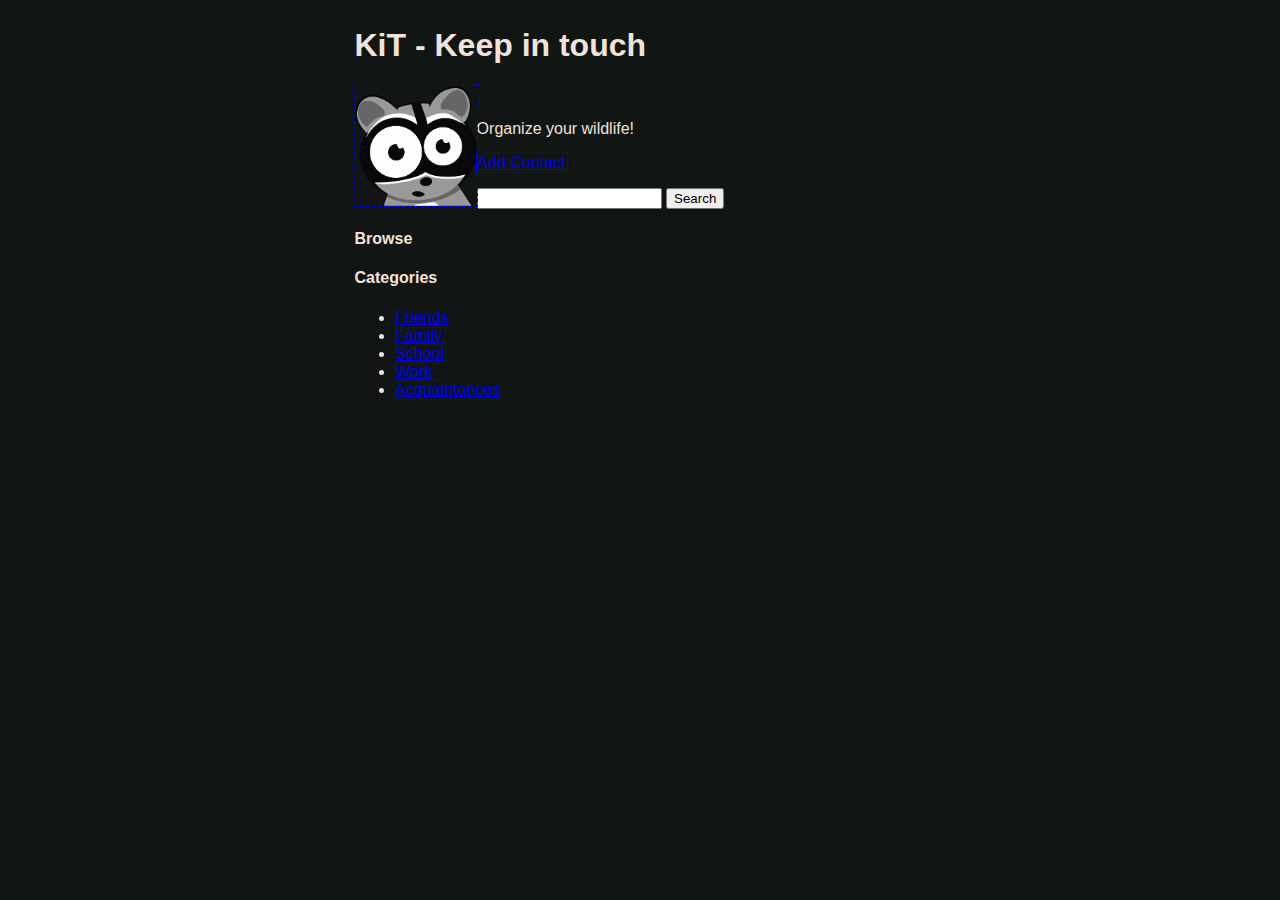
<file: Week 1/MIU-1308-Week-1/index.html>
<!DOCTYPE html>

<!--
Travis Pochintesta
MIU 1308
Week 1
index.html
-->

<html>
  <!-- Document Head -->
  <head>
    <meta charset="UTF-8" />
    <meta name="description" content="Mobile Interfaces & Usability Week 1 Assignment - Travis Pochintesta" />
    <meta name="keywords" content="html5, Mobile Development, Full Sail University" />
    <meta name="robots" content="index, follow" />
    <meta name="viewport" content="user-scalable=no, width=device-width" />
    <!-- Document Title -->
      <title>
        KiT
      </title>
      
      <!-- My family likes raccoons.  A "Kit" is a baby racoon.  This is to be a raccoon themed contact list for my daughter. -->
      <!-- Import CSS Styles-->
      <link href="css/style.css" type="text/css" rel="stylesheet"/>
  </head>
  <!-- Document Body -->
  <body>
    <header>
      <hgroup>
        <h1 id="maintitle">
          KiT - 
          <span id="catchphrase">
            Keep in touch
          </span>
        </h1>
      </hgroup>
    </header>
    <!-- Image Logo -->
      <div>
        <a href= "additem.html">
          <img src="img/KiT2.png" style="float:left" type="img/png" height="120" id="logo" title="raccoonlogo"/>
        </a>
      </div>
      <p>
          Organize your wildlife!    
      </p>
      
      <!-- Navigation -->
      <nav>
        <a href="additem.html">
          Add Contact
        </a>
        <!-- Search -->
        <p>
          <input type="text" id="searchbox"/>
          <button type="button">
            Search
          </button>
        </p>
        <!-- Browse -->
		
          <div>
            
			<h4 id="browse">
              Browse
          </h4>
          <h4 id="categories">
            	Categories
          </h4>
          </div>
          
          <div>
            
			<ul>
              <li>
                <a href="noitemsfound.html" id="displayFriends">
                  Friends
                </a>
              </li>
              <li>
                <a href="noitemsfound.html" id="displayFamily">
                  Family
                </a>
              </li>
              <li>
                <a href="noitemsfound.html" id="displaySchool">
                  School
                </a>
              </li>
              <li>
                <a href="noitemsfound.html" id="displayWork">
                  Work
                </a>
              </li>
              <li>
                <a href="noitemsfound.html" id="displayAcquaintances">
                  Acquaintances
                </a>
              </li>
          </ul>
          </div>
          
      </nav>
  </body>
  	<script src="js/json.js" type="text/javascript"></script>	
	<script src="js/main.js" type="text/javascript"></script>
</html>
</file>
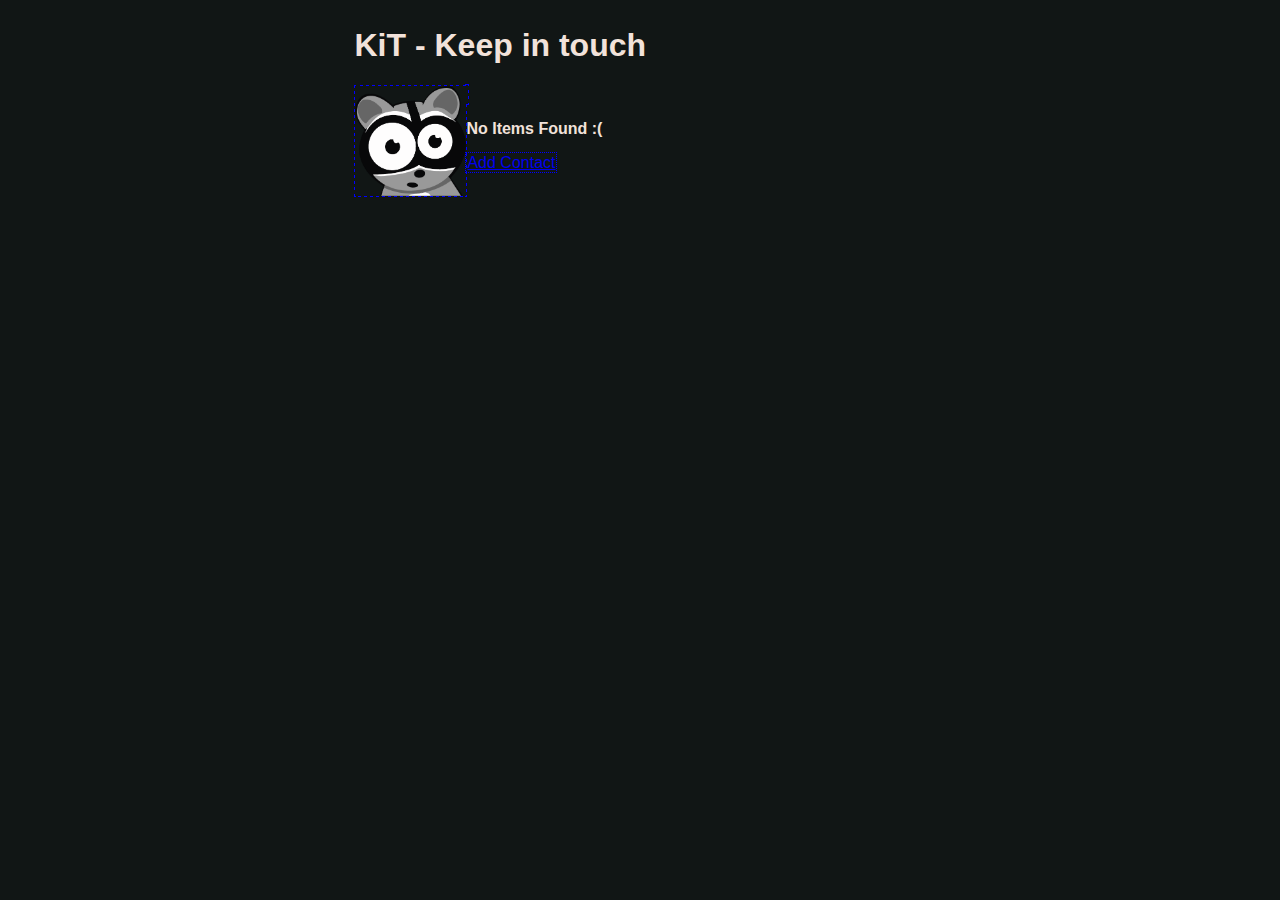
<file: Week 1/MIU-1308-Week-1/noitemsfound.html>
<!DOCTYPE html>

<!--
Travis Pochintesta
MIU 1308
Week 1
noitemsfound.html
-->

<html>
  <!-- Document Head -->
  <head>
    <meta charset="UTF-8" />
    <meta name="description" content="Mobile Interfaces & Usability Week 1 Assignment - Travis Pochintesta" />
    <meta name="keywords" content="html5, Mobile Development, Full Sail University" />
    <meta name="robots" content="index, follow" />
    <meta name="viewport" content="user-scalable=no, width=device-width" />
    <!-- Document Title -->
      <title>
        KiT
      </title>
            <!-- Import CSS Styles-->
      <link href="css/style.css" type="text/css" rel="stylesheet"/>
  </head>
  <!-- Document Body -->
  <body>
    <header>
      <hgroup>
        <h1 id="maintitle">
          KiT - 
          <span id="catchphrase">
            Keep in touch
          </span>
        </h1>
      </hgroup>
    </header>
    <!-- Image Logo -->
      <div>
        <a href= "additem.html">
          <img src="img/KiT2.png" style="float:left" type="img/png" height="110" id="logo" title="raccoonlogo"/>
        </a>
      </div>
      <p>
        <strong>
          No Items Found :(
        </strong>
      </p>
      
      <!-- Navigation -->
      <nav>
        <a href="additem.html">
          Add Contact
        </a>
      </nav>
  </body>
  	<script src="js/json.js" type="text/javascript"></script>	
	<script src="js/main.js" type="text/javascript"></script>
</html>
</file>
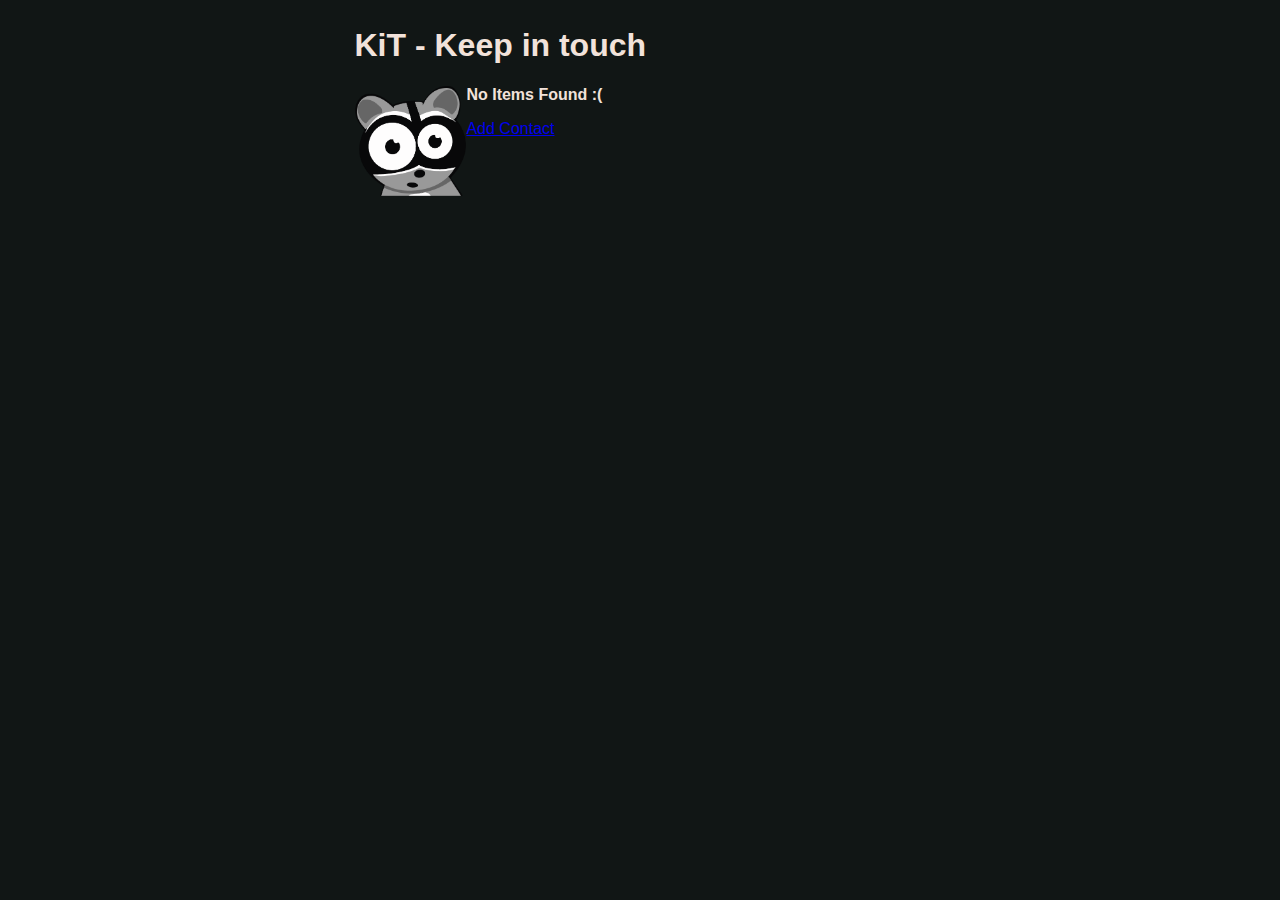
<file: Week 2/MIU-1308-Week-2-Bronze/noitemsfound.html>
<!DOCTYPE html>

<!--
Travis Pochintesta
MIU 1308
Week 2 Bronze
noitemsfound.html
-->

<html>
  <!-- Document Head -->
  <head>
    <meta charset="UTF-8" />
    <meta name="description" content="Mobile Interfaces & Usability Week 2 Assignment - Travis Pochintesta" />
    <meta name="keywords" content="html5, Mobile Development, Full Sail University" />
    <meta name="robots" content="index, follow" />
    <meta name="HandheldFriendly" content="True">
	<meta name="MobileOptimized" content="320"/>
	<meta name="viewport" content="width=device-width, initial-scale=1.0">
	<meta http-equiv="cleartype" content="on">
    <!-- Document Title -->
    <title>
      KiT
    </title>
    <!-- Import CSS Styles -->
    <!-- 
<link rel="stylesheet" href="http://code.jquery.com/mobile/1.3.2/jquery.mobile-1.3.2.min.css" />
-->
    <link href="css/style.css" type="text/css" rel="stylesheet"/>
    <!-- js HTML5 Modernizr -->
    <!-- 
<script src="js/libs/modernizr.custom.min.js">
</script>
-->
  </head>
  <!-- Document Body -->
  <body>
    <header>
      <hgroup>
        <h1 id="maintitle">
          KiT - 
          <span id="catchphrase">
            Keep in touch
          </span>
        </h1>
      </hgroup>
    </header>
    <!-- Image Logo -->
    <div>
      <a href= "additem.html">
        <img src="img/KiT2.png" style="float:left" type="img/png" height="110" id="logo" title="raccoonlogo"/>
      </a>
    </div>
    <p>
      <strong>
        No Items Found :(
      </strong>
    </p>
    
    <!-- Navigation -->
    <nav>
      <a href="additem.html">
        Add Contact
      </a>
    </nav>
  </body>
  <!-- 
<script src="http://code.jquery.com/jquery-1.9.1.min.js">
</script>
<script src="http://code.jquery.com/mobile/1.3.2/jquery.mobile-1.3.2.min.js">
</script>
-->
  <script src="js/json.js" type="text/javascript">
  </script>
  
  <script src="js/main.js" type="text/javascript">
  </script>
</html>
</file>
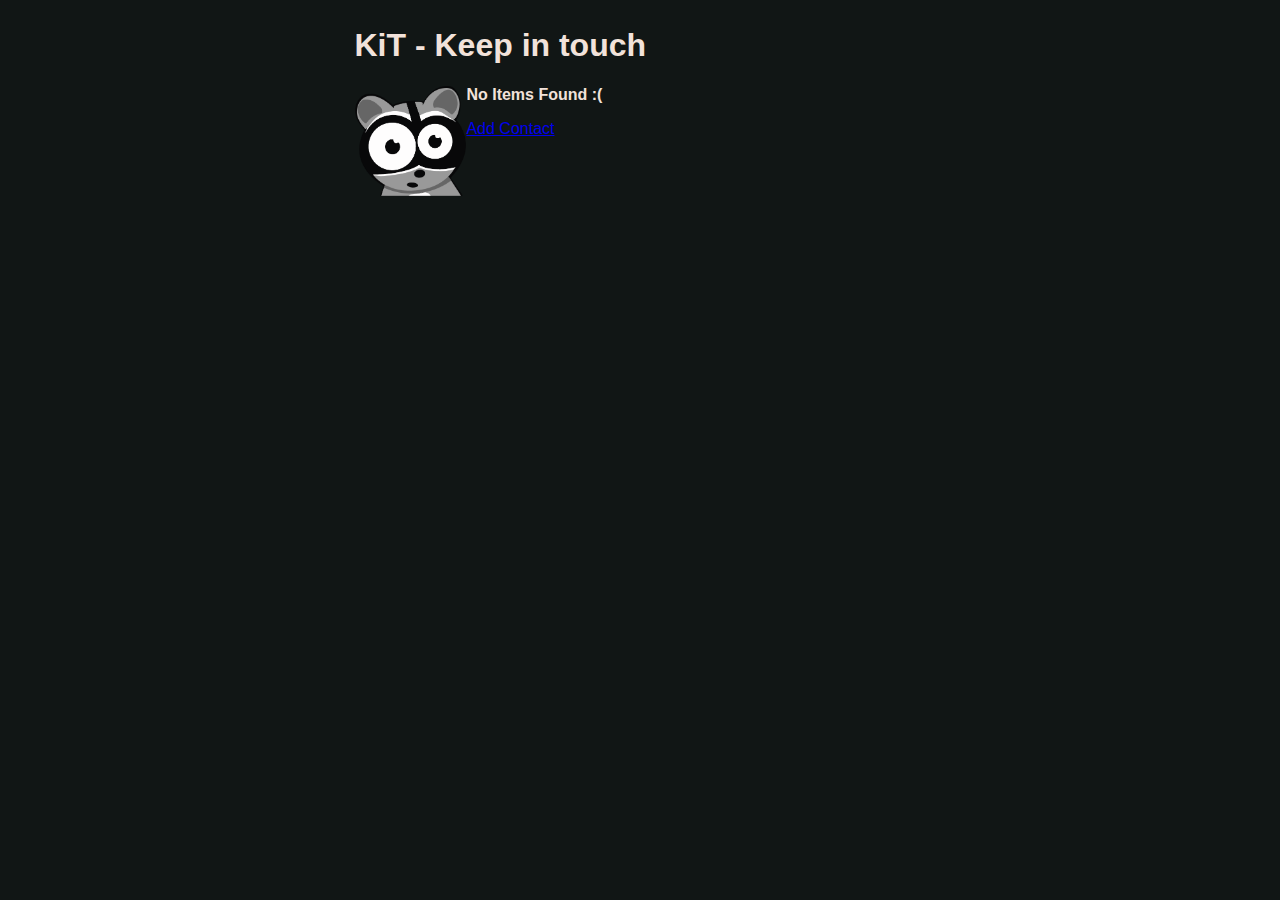
<file: Week 2/MIU-1308-Week-2-Gold/noitemsfound.html>
<!DOCTYPE html>

<!--
Travis Pochintesta
MIU 1308
Week 2 Gold
noitemsfound.html
-->

<html>
  <!-- Document Head -->
  <head>
    <meta charset="UTF-8" />
    <meta name="description" content="Mobile Interfaces & Usability Week 2 Assignment - Travis Pochintesta" />
    <meta name="keywords" content="html5, Mobile Development, Full Sail University" />
    <meta name="robots" content="index, follow" />
    <meta name="HandheldFriendly" content="True">
	<meta name="MobileOptimized" content="320"/>
	<meta name="viewport" content="width=device-width, initial-scale=1.0">
	<meta http-equiv="cleartype" content="on">
    <!-- Document Title -->
    <title>
      KiT
    </title>
    <!-- Import CSS Styles -->
    <!-- 
<link rel="stylesheet" href="http://code.jquery.com/mobile/1.3.2/jquery.mobile-1.3.2.min.css" />
-->
    <link href="css/style.css" type="text/css" rel="stylesheet"/>
    <!-- js HTML5 Modernizr -->
    <!-- 
<script src="js/libs/modernizr.custom.min.js">
</script>
-->
  </head>
  <!-- Document Body -->
  <body>
    <header>
      <hgroup>
        <h1 id="maintitle">
          KiT - 
          <span id="catchphrase">
            Keep in touch
          </span>
        </h1>
      </hgroup>
    </header>
    <!-- Image Logo -->
    <div>
      <a href= "additem.html">
        <img src="img/KiT2.png" style="float:left" type="img/png" height="110" id="logo" title="raccoonlogo"/>
      </a>
    </div>
    <p>
      <strong>
        No Items Found :(
      </strong>
    </p>
    
    <!-- Navigation -->
    <nav>
      <a href="additem.html">
        Add Contact
      </a>
    </nav>
  </body>
  <!-- 
<script src="http://code.jquery.com/jquery-1.9.1.min.js">
</script>
<script src="http://code.jquery.com/mobile/1.3.2/jquery.mobile-1.3.2.min.js">
</script>
-->
  <script src="js/json.js" type="text/javascript">
  </script>
  
  <script src="js/main.js" type="text/javascript">
  </script>
</html>
</file>
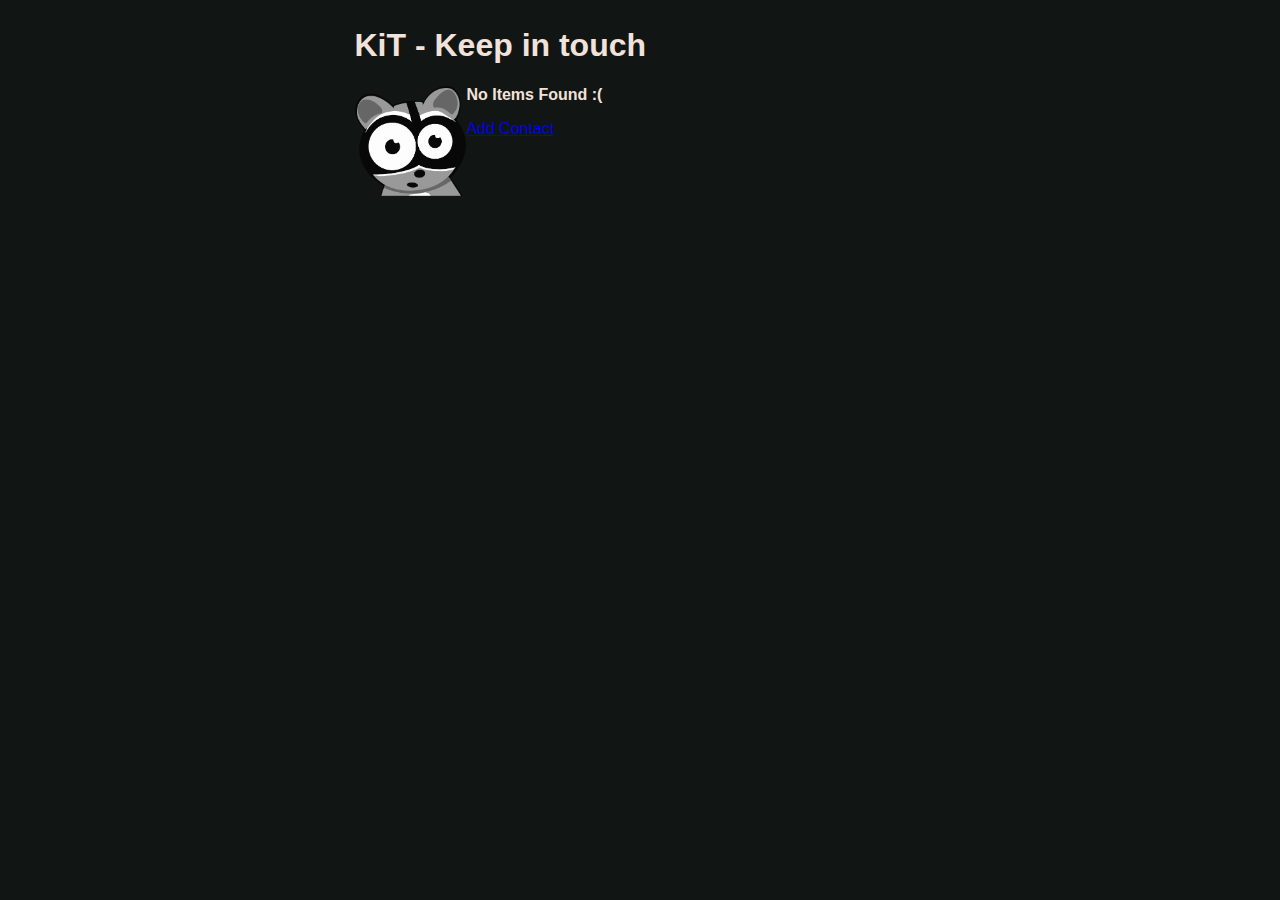
<file: Week 3/MIU-1308-Week-3-Bronze/noitemsfound.html>
<!DOCTYPE html>

<!--
Travis Pochintesta
MIU 1308
Week 3 Bronze
noitemsfound.html
-->

<html>
  <!-- Document Head -->
  <head>
    <meta charset="UTF-8" />
    <meta name="description" content="Mobile Interfaces & Usability Week 2 Assignment - Travis Pochintesta" />
    <meta name="keywords" content="html5, Mobile Development, Full Sail University" />
    <meta name="robots" content="index, follow" />
    <meta name="HandheldFriendly" content="True">
	<meta name="MobileOptimized" content="320"/>
	<meta name="viewport" content="width=device-width, initial-scale=1.0">
	<meta http-equiv="cleartype" content="on">
    <!-- Document Title -->
    <title>
      KiT
    </title>
    <!-- Import CSS Styles -->
    <!-- 
<link rel="stylesheet" href="http://code.jquery.com/mobile/1.3.2/jquery.mobile-1.3.2.min.css" />
-->
    <link href="css/style.css" type="text/css" rel="stylesheet"/>
    <!-- js HTML5 Modernizr -->
    <!-- 
<script src="js/libs/modernizr.custom.min.js">
</script>
-->
  </head>
  <!-- Document Body -->
  <body>
    <header>
      <hgroup>
        <h1 id="maintitle">
          KiT - 
          <span id="catchphrase">
            Keep in touch
          </span>
        </h1>
      </hgroup>
    </header>
    <!-- Image Logo -->
    <div>
      <a href= "additem.html">
        <img src="img/KiT2.png" style="float:left" type="img/png" height="110" id="logo" title="raccoonlogo"/>
      </a>
    </div>
    <p>
      <strong>
        No Items Found :(
      </strong>
    </p>
    
    <!-- Navigation -->
    <nav>
      <a href="additem.html">
        Add Contact
      </a>
    </nav>
  </body>
  <!-- 
<script src="http://code.jquery.com/jquery-1.9.1.min.js">
</script>
<script src="http://code.jquery.com/mobile/1.3.2/jquery.mobile-1.3.2.min.js">
</script>
-->
  <script src="js/json.js" type="text/javascript">
  </script>
  
  <script src="js/main.js" type="text/javascript">
  </script>
</html>
</file>
<file: Week 1/MIU-1308-Week-1/css/style.css>
/*
Travis Pochintesta
MIU 1308
Week 1
style.css
*/

body{
	width:571px;
	margin:auto;
	padding:6px;
	background: #111615;
	color: #F2E2DA;
	font-family: Arial, Helvetica, san-serif;
}

#content{
	overflow: scroll;
}

h1{
	font-size:32px;
}

form{
	padding:15px;
	background:#483F31;
}

form ul{
	margin:6px;
}

form fieldset ul li{
	padding:2px;
}

fieldset{
	background:#75776D;
}

legend{
	font-size:20px;
	font-weight:bold;
}

#fname{
	display: block;
}

#lname{
	display: block;
}

#phone{
	display: block;
}

#address{
	display: block;
}

#email{
	display: block;
}

#notes{
	display: block;
}

.border{
	border:1px solid #9FA9A3;
}

input:focus{
	border-color:blue;
}

a{
	padding:1px;
	outline:1px dotted blue;
}

a:hover{
	color:white; outline: none;
}
</file>
<file: Week 2/MIU-1308-Week-2-Bronze/css/style.css>
/*
Travis Pochintesta
MIU 1308
Week 2 Bronze
style.css
*/

body{
	width:571px;
	margin:auto;
	padding:6px;
	background: #111615;
	color: #F2E2DA;
	font-family: Arial, Helvetica, san-serif;
}

#content{
	overflow: scroll;
}

h1{
	font-size:32px;
}

form{
	padding:15px;
	background:#483F31;
}

form ul{
	margin:6px;
}

form fieldset ul li{
	padding:2px;
}

fieldset{
	background:#75776D;
}

legend{
	font-size:20px;
	font-weight:bold;
}

#fname{
	display: block;
}

#lname{
	display: block;
}

#phone{
	display: block;
}

#address{
	display: block;
}

#email{
	display: block;
}

#notes{
	display: block;
}

.border{
	border:1px solid #9FA9A3;
}

input:focus{
	border-color:blue;
}

/* a{
	padding:1px;
	outline:1px dotted blue;
} */

a:hover{
	color:white; outline: none;
}
</file>
<file: Week 2/MIU-1308-Week-2-Gold/css/style.css>
/*
Travis Pochintesta
MIU 1308
Week 2 Gold
style.css
*/

body{
	width:571px;
	margin:auto;
	padding:6px;
	background: #111615;
	color: #F2E2DA;
	font-family: Arial, Helvetica, san-serif;
}

#content{
	overflow: scroll;
}

h1{
	font-size:32px;
}

form{
	padding:15px;
	background:#483F31;
}

form ul{
	margin:6px;
}

form fieldset ul li{
	padding:2px;
}

fieldset{
	background:#75776D;
}

legend{
	font-size:20px;
	font-weight:bold;
}

#fname{
	display: block;
}

#lname{
	display: block;
}

#phone{
	display: block;
}

#address{
	display: block;
}

#email{
	display: block;
}

#notes{
	display: block;
}

.border{
	border:1px solid #9FA9A3;
}

input:focus{
	border-color:blue;
}

/* a{
	padding:1px;
	outline:1px dotted blue;
} */

a:hover{
	color:white; outline: none;
}
</file>
<file: Week 3/MIU-1308-Week-3-Bronze/css/style.css>
/*
Travis Pochintesta
MIU 1308
Week 3 Bronze
style.css
*/

body{
	width:571px;
	margin:auto;
	padding:6px;
	background: #111615;
	color: #F2E2DA;
	font-family: Arial, Helvetica, san-serif;
}

#content{
	overflow: scroll;
}

h1{
	font-size:32px;
}

form{
	padding:15px;
	background:#483F31;
}

form ul{
	margin:6px;
}

form fieldset ul li{
	padding:2px;
}

fieldset{
	background:#75776D;
}

legend{
	font-size:20px;
	font-weight:bold;
}

#fname{
	display: block;
}

#lname{
	display: block;
}

#phone{
	display: block;
}

#address{
	display: block;
}

#email{
	display: block;
}

#notes{
	display: block;
}

.border{
	border:1px solid #9FA9A3;
}

input:focus{
	border-color:blue;
}

/* a{
	padding:1px;
	outline:1px dotted blue;
} */

a:hover{
	color:white; outline: none;
}
</file>
